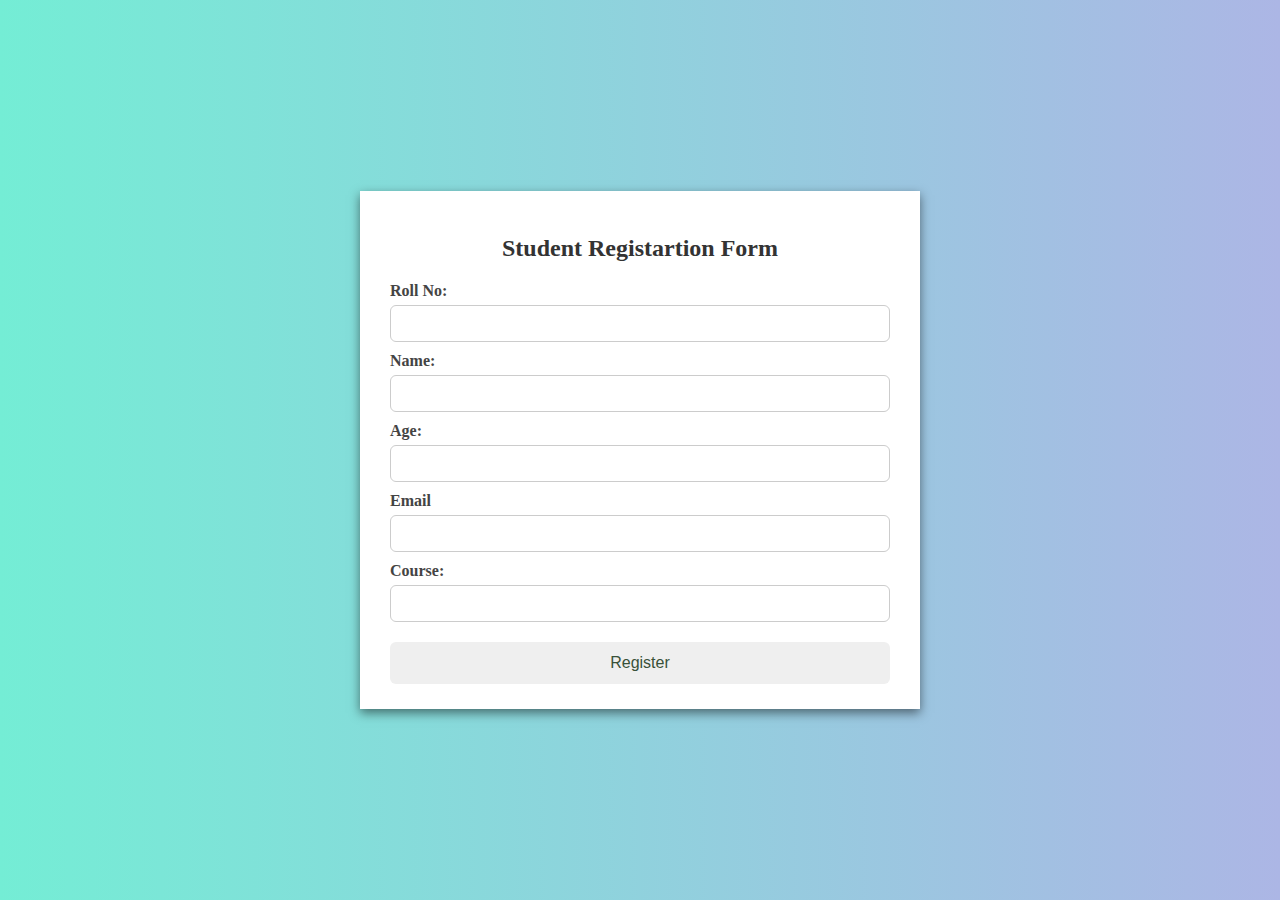
<file: projects/student_registartion/index.html>
<!DOCTYPE html>
<html lang="en">
<head>
    <meta charset="UTF-8">
    <meta name="viewport" content="width=device-width, initial-scale=1.0">
    <title>Student Registartion</title>
    <link rel="stylesheet" href="style.css">
</head>
<body>

    <div class="container">
        <h2>Student Registartion Form</h2>
        <form  method="post" action="register.php">
            <label>Roll No:</label>
            <input type="text" name="roll">

            <label>Name:</label>
            <input type="text" name="name">
            
            <label>Age:</label>
            <input type="number" name="age">

            <label>Email</label>
            <input type="email" name="email">
            
            <label>Course:</label>
            <input type="text" name="course">

            <input type="submit" value="Register" name="btnsubmit">
        </form>
    </div>

    
</body>
</html>
</file>
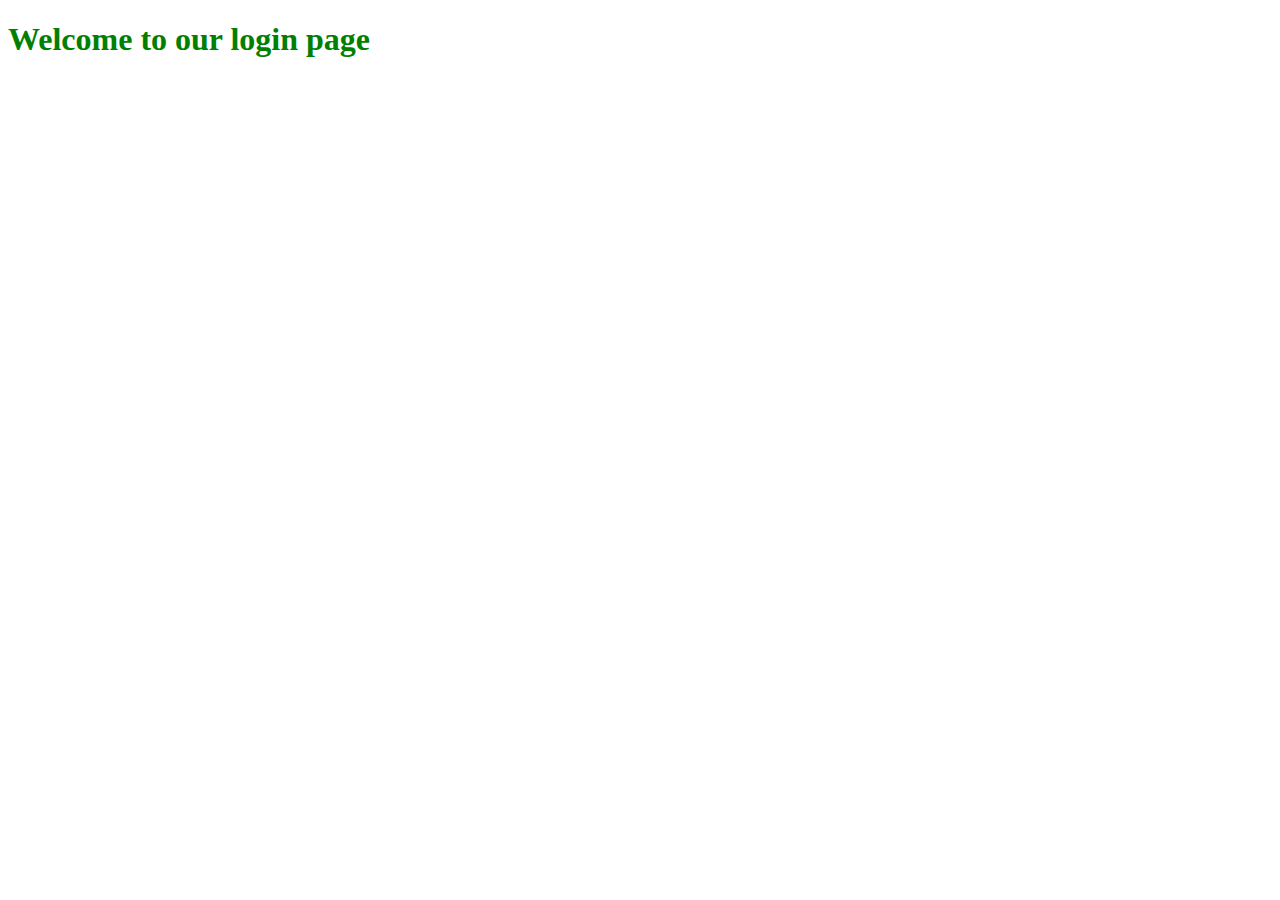
<file: projects/userlogin/index.html>
<!DOCTYPE html>
<html lang="en">
<head>
    <meta charset="UTF-8">
    <meta name="viewport" content="width=device-width, initial-scale=1.0">
    <title>Document</title>
</head>
<body>

    <h1 style="color:green">Welcome to our login page</h1>
    
</body>
</html>
</file>
<file: projects/student_registartion/style.css>
body{
    background: linear-gradient(to right, #74edd5, #ACB6E5);
    margin: 0;
    padding: 0;
    display: flex;
    height: 100vh;
    justify-content: center;
    align-items: center;
}

.container{
    background: #fff;
    padding: 25px 30px;
    box-shadow: 0 4px 10px rgba(0, 0, 0, 0.5);
    width: 100%;   
    max-width: 500px;
}


.container h2{
    text-align: center;
    margin-bottom: 20px;
    color: #333;


}
form label{
    display: block;
    margin-top: 10px;
    font-weight: bold;
    color: #444;


}

form input[type="text"],
form input[type="email"],
form input[type="number"]{
    width: 100%;
    padding: 10px;
    margin-top: 5px;
    border: 1px solid #ccc;
    border-radius: 6px;
    box-sizing: border-box;
}

form input[type="submit"]{
    margin-top: 20px;
    color: #385139;
    border: none;
    padding: 12px;
    width: 100%;
    font-size: 16px;
    border-radius: 6px;
    cursor: pointer;
    transition: 0.3s ease;
}

form input[type="submit"]:hover{
    background: #45a049;
}
</file>
